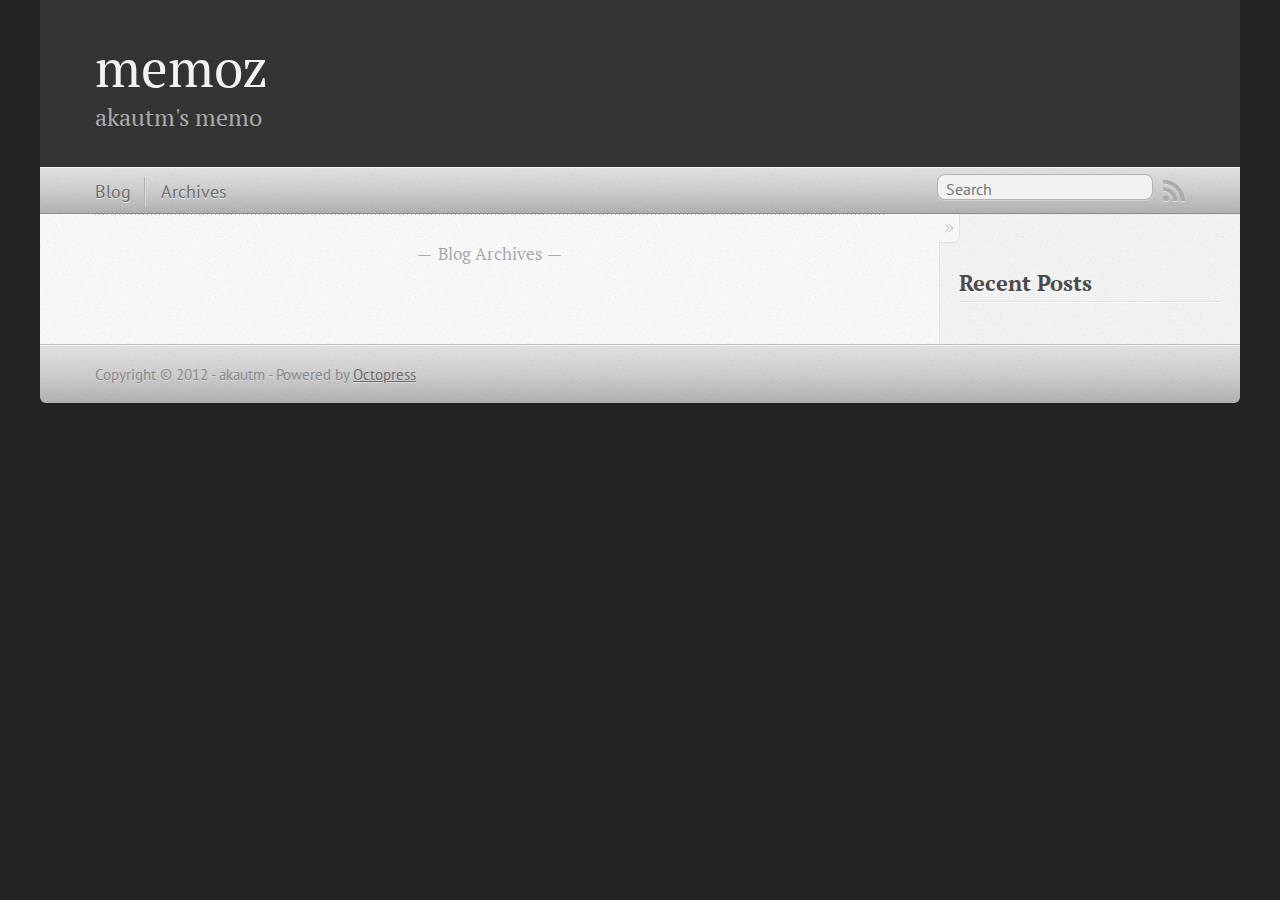
<file: index.html>
<!DOCTYPE html>
<!--[if IEMobile 7 ]><html class="no-js iem7"><![endif]-->
<!--[if lt IE 9]><html class="no-js lte-ie8"><![endif]-->
<!--[if (gt IE 8)|(gt IEMobile 7)|!(IEMobile)|!(IE)]><!--><html class="no-js" lang="en"><!--<![endif]-->
<head>
  <meta charset="utf-8">
  <title>memoz</title>
  <meta name="author" content="akautm">

  
  <meta name="description" content=" Blog Archives Recent Posts ">
  

  <!-- http://t.co/dKP3o1e -->
  <meta name="HandheldFriendly" content="True">
  <meta name="MobileOptimized" content="320">
  <meta name="viewport" content="width=device-width, initial-scale=1">

  
  <link rel="canonical" href="http://akautm.github.com">
  <link href="/favicon.png" rel="icon">
  <link href="/stylesheets/screen.css" media="screen, projection" rel="stylesheet" type="text/css">
  <script src="/javascripts/modernizr-2.0.js"></script>
  <script src="/javascripts/ender.js"></script>
  <script src="/javascripts/octopress.js" type="text/javascript"></script>
  <link href="/atom.xml" rel="alternate" title="memoz" type="application/atom+xml">
  <!--Fonts from Google"s Web font directory at http://google.com/webfonts -->
<link href="http://fonts.googleapis.com/css?family=PT+Serif:regular,italic,bold,bolditalic" rel="stylesheet" type="text/css">
<link href="http://fonts.googleapis.com/css?family=PT+Sans:regular,italic,bold,bolditalic" rel="stylesheet" type="text/css">

  

</head>

<body   >
  <header role="banner"><hgroup>
  <h1><a href="/">memoz</a></h1>
  
    <h2>akautm's memo</h2>
  
</hgroup>

</header>
  <nav role="navigation"><ul class="subscription" data-subscription="rss">
  <li><a href="/atom.xml" rel="subscribe-rss" title="subscribe via RSS">RSS</a></li>
  
</ul>
  
<form action="http://google.com/search" method="get">
  <fieldset role="search">
    <input type="hidden" name="q" value="site:akautm.github.com" />
    <input class="search" type="text" name="q" results="0" placeholder="Search"/>
  </fieldset>
</form>
  
<ul class="main-navigation">
  <li><a href="/">Blog</a></li>
  <li><a href="/blog/archives">Archives</a></li>
</ul>

</nav>
  <div id="main">
    <div id="content">
      <div class="blog-index">
  
  
  <div class="pagination">
    
    <a href="/blog/archives">Blog Archives</a>
    
  </div>
</div>
<aside class="sidebar">
  
    <section>
  <h1>Recent Posts</h1>
  <ul id="recent_posts">
    
  </ul>
</section>






  
</aside>

    </div>
  </div>
  <footer role="contentinfo"><p>
  Copyright &copy; 2012 - akautm -
  <span class="credit">Powered by <a href="http://octopress.org">Octopress</a></span>
</p>

</footer>
  







  <script type="text/javascript">
    (function(){
      var twitterWidgets = document.createElement('script');
      twitterWidgets.type = 'text/javascript';
      twitterWidgets.async = true;
      twitterWidgets.src = 'http://platform.twitter.com/widgets.js';
      document.getElementsByTagName('head')[0].appendChild(twitterWidgets);
    })();
  </script>





</body>
</html>
</file>
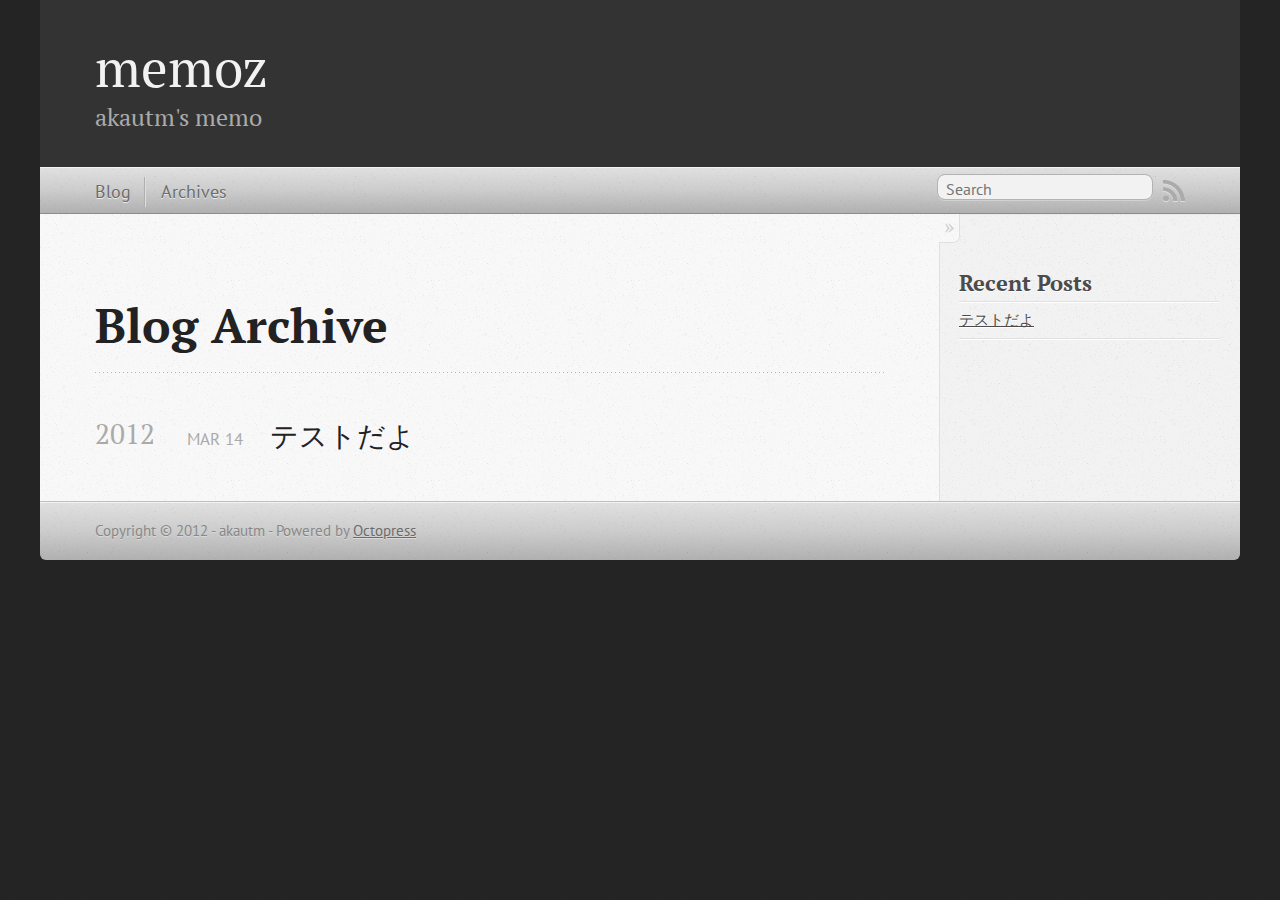
<file: blog/archives/index.html>
<!DOCTYPE html>
<!--[if IEMobile 7 ]><html class="no-js iem7"><![endif]-->
<!--[if lt IE 9]><html class="no-js lte-ie8"><![endif]-->
<!--[if (gt IE 8)|(gt IEMobile 7)|!(IEMobile)|!(IE)]><!--><html class="no-js" lang="en"><!--<![endif]-->
<head>
  <meta charset="utf-8">
  <title>Blog Archive - memoz</title>
  <meta name="author" content="akautm">

  
  <meta name="description" content=" Blog Archive 2012 テストだよ
Mar 14 2012 Recent Posts テストだよ ">
  

  <!-- http://t.co/dKP3o1e -->
  <meta name="HandheldFriendly" content="True">
  <meta name="MobileOptimized" content="320">
  <meta name="viewport" content="width=device-width, initial-scale=1">

  
  <link rel="canonical" href="http://akautm.github.com/blog/archives">
  <link href="/favicon.png" rel="icon">
  <link href="/stylesheets/screen.css" media="screen, projection" rel="stylesheet" type="text/css">
  <script src="/javascripts/modernizr-2.0.js"></script>
  <script src="/javascripts/ender.js"></script>
  <script src="/javascripts/octopress.js" type="text/javascript"></script>
  <link href="/atom.xml" rel="alternate" title="memoz" type="application/atom+xml">
  <!--Fonts from Google"s Web font directory at http://google.com/webfonts -->
<link href="http://fonts.googleapis.com/css?family=PT+Serif:regular,italic,bold,bolditalic" rel="stylesheet" type="text/css">
<link href="http://fonts.googleapis.com/css?family=PT+Sans:regular,italic,bold,bolditalic" rel="stylesheet" type="text/css">

  

</head>

<body   >
  <header role="banner"><hgroup>
  <h1><a href="/">memoz</a></h1>
  
    <h2>akautm's memo</h2>
  
</hgroup>

</header>
  <nav role="navigation"><ul class="subscription" data-subscription="rss">
  <li><a href="/atom.xml" rel="subscribe-rss" title="subscribe via RSS">RSS</a></li>
  
</ul>
  
<form action="http://google.com/search" method="get">
  <fieldset role="search">
    <input type="hidden" name="q" value="site:akautm.github.com" />
    <input class="search" type="text" name="q" results="0" placeholder="Search"/>
  </fieldset>
</form>
  
<ul class="main-navigation">
  <li><a href="/">Blog</a></li>
  <li><a href="/blog/archives">Archives</a></li>
</ul>

</nav>
  <div id="main">
    <div id="content">
      <div>
<article role="article">
  
  <header>
    <h1 class="entry-title">Blog Archive</h1>
    
  </header>
  
  <div id="blog-archives">



  
  <h2>2012</h2>

<article>
  
<h1><a href="/blog/2012/03/14/new-post/">テストだよ</a></h1>
<time datetime="2012-03-14T01:10:00+09:00" pubdate><span class='month'>Mar</span> <span class='day'>14</span> <span class='year'>2012</span></time>


</article>

</div>

  
</article>

</div>

<aside class="sidebar">
  
    <section>
  <h1>Recent Posts</h1>
  <ul id="recent_posts">
    
      <li class="post">
        <a href="/blog/2012/03/14/new-post/">テストだよ</a>
      </li>
    
  </ul>
</section>






  
</aside>


    </div>
  </div>
  <footer role="contentinfo"><p>
  Copyright &copy; 2012 - akautm -
  <span class="credit">Powered by <a href="http://octopress.org">Octopress</a></span>
</p>

</footer>
  







  <script type="text/javascript">
    (function(){
      var twitterWidgets = document.createElement('script');
      twitterWidgets.type = 'text/javascript';
      twitterWidgets.async = true;
      twitterWidgets.src = 'http://platform.twitter.com/widgets.js';
      document.getElementsByTagName('head')[0].appendChild(twitterWidgets);
    })();
  </script>





</body>
</html>
</file>
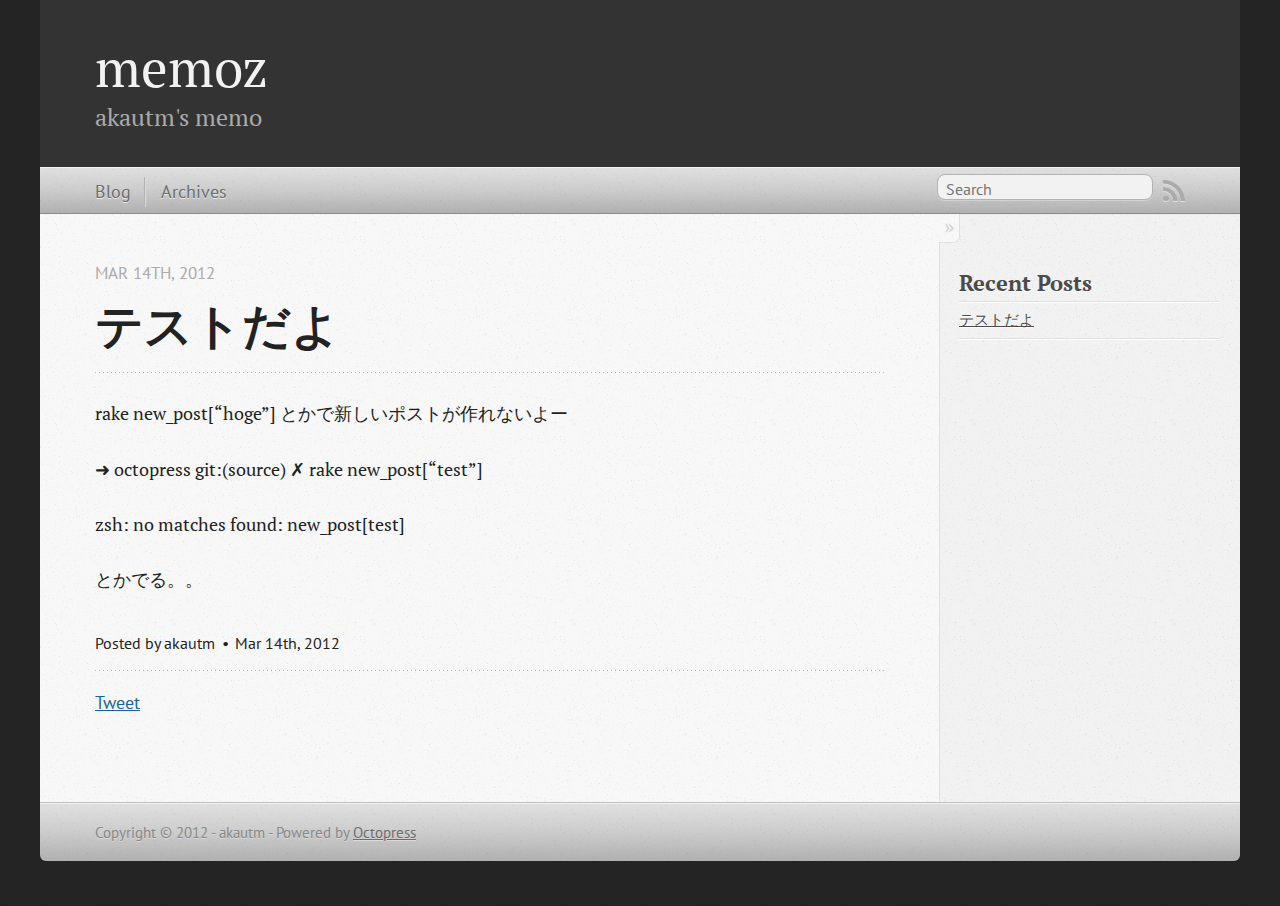
<file: blog/2012/03/14/new-post/index.html>
<!DOCTYPE html>
<!--[if IEMobile 7 ]><html class="no-js iem7"><![endif]-->
<!--[if lt IE 9]><html class="no-js lte-ie8"><![endif]-->
<!--[if (gt IE 8)|(gt IEMobile 7)|!(IEMobile)|!(IE)]><!--><html class="no-js" lang="en"><!--<![endif]-->
<head>
  <meta charset="utf-8">
  <title>テストだよ - memoz</title>
  <meta name="author" content="akautm">

  
  <meta name="description" content="rake new_post[&#8220;hoge&#8221;]
とかで新しいポストが作れないよー ➜ octopress git:(source) ✗ rake new_post[&#8220;test&#8221;] zsh: no matches found: new_post[test &hellip;">
  

  <!-- http://t.co/dKP3o1e -->
  <meta name="HandheldFriendly" content="True">
  <meta name="MobileOptimized" content="320">
  <meta name="viewport" content="width=device-width, initial-scale=1">

  
  <link rel="canonical" href="http://akautm.github.com/blog/2012/03/14/new-post">
  <link href="/favicon.png" rel="icon">
  <link href="/stylesheets/screen.css" media="screen, projection" rel="stylesheet" type="text/css">
  <script src="/javascripts/modernizr-2.0.js"></script>
  <script src="/javascripts/ender.js"></script>
  <script src="/javascripts/octopress.js" type="text/javascript"></script>
  <link href="/atom.xml" rel="alternate" title="memoz" type="application/atom+xml">
  <!--Fonts from Google"s Web font directory at http://google.com/webfonts -->
<link href="http://fonts.googleapis.com/css?family=PT+Serif:regular,italic,bold,bolditalic" rel="stylesheet" type="text/css">
<link href="http://fonts.googleapis.com/css?family=PT+Sans:regular,italic,bold,bolditalic" rel="stylesheet" type="text/css">

  

</head>

<body   >
  <header role="banner"><hgroup>
  <h1><a href="/">memoz</a></h1>
  
    <h2>akautm's memo</h2>
  
</hgroup>

</header>
  <nav role="navigation"><ul class="subscription" data-subscription="rss">
  <li><a href="/atom.xml" rel="subscribe-rss" title="subscribe via RSS">RSS</a></li>
  
</ul>
  
<form action="http://google.com/search" method="get">
  <fieldset role="search">
    <input type="hidden" name="q" value="site:akautm.github.com" />
    <input class="search" type="text" name="q" results="0" placeholder="Search"/>
  </fieldset>
</form>
  
<ul class="main-navigation">
  <li><a href="/">Blog</a></li>
  <li><a href="/blog/archives">Archives</a></li>
</ul>

</nav>
  <div id="main">
    <div id="content">
      <div>
<article class="hentry" role="article">
  
  <header>
    
      <h1 class="entry-title">テストだよ</h1>
    
    
      <p class="meta">
        








  


<time datetime="2012-03-14T01:10:00+09:00" pubdate data-updated="true">Mar 14<span>th</span>, 2012</time>
        
      </p>
    
  </header>


<div class="entry-content"><p>rake new_post[&#8220;hoge&#8221;]
とかで新しいポストが作れないよー</p>

<p>➜  octopress git:(source) ✗ rake new_post[&#8220;test&#8221;]</p>

<p>zsh: no matches found: new_post[test]</p>

<p>とかでる。。</p>
</div>


  <footer>
    <p class="meta">
      
  

<span class="byline author vcard">Posted by <span class="fn">akautm</span></span>

      








  


<time datetime="2012-03-14T01:10:00+09:00" pubdate data-updated="true">Mar 14<span>th</span>, 2012</time>
      


    </p>
    
      <div class="sharing">
  
  <a href="http://twitter.com/share" class="twitter-share-button" data-url="http://akautm.github.com/blog/2012/03/14/new-post/" data-via="" data-counturl="http://akautm.github.com/blog/2012/03/14/new-post/" >Tweet</a>
  
  
  
</div>

    
    <p class="meta">
      
      
    </p>
  </footer>
</article>

</div>

<aside class="sidebar">
  
    <section>
  <h1>Recent Posts</h1>
  <ul id="recent_posts">
    
      <li class="post">
        <a href="/blog/2012/03/14/new-post/">テストだよ</a>
      </li>
    
  </ul>
</section>






  
</aside>


    </div>
  </div>
  <footer role="contentinfo"><p>
  Copyright &copy; 2012 - akautm -
  <span class="credit">Powered by <a href="http://octopress.org">Octopress</a></span>
</p>

</footer>
  







  <script type="text/javascript">
    (function(){
      var twitterWidgets = document.createElement('script');
      twitterWidgets.type = 'text/javascript';
      twitterWidgets.async = true;
      twitterWidgets.src = 'http://platform.twitter.com/widgets.js';
      document.getElementsByTagName('head')[0].appendChild(twitterWidgets);
    })();
  </script>





</body>
</html>
</file>
<file: stylesheets/screen.css>
html,body,div,span,applet,object,iframe,h1,h2,h3,h4,h5,h6,p,blockquote,pre,a,abbr,acronym,address,big,cite,code,del,dfn,em,img,ins,kbd,q,s,samp,small,strike,strong,sub,sup,tt,var,b,u,i,center,dl,dt,dd,ol,ul,li,fieldset,form,label,legend,table,caption,tbody,tfoot,thead,tr,th,td,article,aside,canvas,details,embed,figure,figcaption,footer,header,hgroup,menu,nav,output,ruby,section,summary,time,mark,audio,video{margin:0;padding:0;border:0;font-size:100%;font:inherit;vertical-align:baseline}body{line-height:1}ol,ul{list-style:none}table{border-collapse:collapse;border-spacing:0}caption,th,td{text-align:left;font-weight:normal;vertical-align:middle}q,blockquote{quotes:none}q:before,q:after,blockquote:before,blockquote:after{content:"";content:none}a img{border:none}article,aside,details,figcaption,figure,footer,header,hgroup,menu,nav,section,summary{display:block}article,aside,details,figcaption,figure,footer,header,hgroup,menu,nav,section,summary{display:block}a{color:#1863a1}a:visited{color:#751590}a:focus{color:#0181eb}a:hover{color:#0181eb}a:active{color:#01579f}aside.sidebar a{color:#1863a1}aside.sidebar a:focus{color:#0181eb}aside.sidebar a:hover{color:#0181eb}aside.sidebar a:active{color:#01579f}a{-webkit-transition:color 0.3s;-moz-transition:color 0.3s;-ms-transition:color 0.3s;-o-transition:color 0.3s;transition:color 0.3s}html{background:#252525 url('/images/line-tile.png?1331571069') top left}body>div{background:#f2f2f2 url('/images/noise.png?1331571069') top left;border-bottom:1px solid #bfbfbf}body>div>div{background:#f8f8f8 url('/images/noise.png?1331571069') top left;border-right:1px solid #e0e0e0}.heading,body>header h1,h1,h2,h3,h4,h5,h6{font-family:"PT Serif","Georgia","Helvetica Neue",Arial,sans-serif}.sans,body>header h2,body>nav form .search,body>nav a,article header p.meta,article>footer,#content .blog-index footer,html .gist .gist-file .gist-meta,#blog-archives a.category,#blog-archives time,aside.sidebar section,body>footer{font-family:"PT Sans","Helvetica Neue",Arial,sans-serif}.serif,body,#content .blog-index a[rel=full-article]{font-family:"PT Serif",Georgia,Times,"Times New Roman",serif}.mono,pre,code,tt,p code,li code{font-family:Menlo,Monaco,"Andale Mono","lucida console","Courier New",monospace}body>header h1{font-size:2.2em;font-family:"PT Serif","Georgia","Helvetica Neue",Arial,sans-serif;font-weight:normal;line-height:1.2em;margin-bottom:0.6667em}body>header h2{font-family:"PT Serif","Georgia","Helvetica Neue",Arial,sans-serif}body{line-height:1.5em;color:#222}h1{font-size:2.2em;line-height:1.2em}@media only screen and (min-width: 992px){body{font-size:1.15em}h1{font-size:2.6em;line-height:1.2em}}h1,h2,h3,h4,h5,h6{text-rendering:optimizelegibility;margin-bottom:1em;font-weight:bold}h2,section h1{font-size:1.5em}h3,section h2,section section h1{font-size:1.3em}h4,section h3,section section h2,section section section h1{font-size:1em}h5,section h4,section section h3{font-size:.9em}h6,section h5,section section h4,section section section h3{font-size:.8em}p,blockquote,ul,ol{margin-bottom:1.5em}ul{list-style-type:disc}ul ul{list-style-type:circle;margin-bottom:0px}ul ul ul{list-style-type:square;margin-bottom:0px}ol{list-style-type:decimal}ol ol{list-style-type:lower-alpha;margin-bottom:0px}ol ol ol{list-style-type:lower-roman;margin-bottom:0px}ul,ul ul,ul ol,ol,ol ul,ol ol{margin-left:1.3em}strong{font-weight:bold}em{font-style:italic}sup,sub{font-size:0.8em;position:relative;display:inline-block}sup{top:-0.5em}sub{bottom:-0.5em}q{font-style:italic}q:before{content:"\201C"}q:after{content:"\201D"}em,dfn{font-style:italic}strong,dfn{font-weight:bold}del,s{text-decoration:line-through}abbr,acronym{border-bottom:1px dotted;cursor:help}sub,sup{line-height:0}hr{margin-bottom:0.2em}small{font-size:.8em}big{font-size:1.2em}blockquote{font-style:italic;position:relative;font-size:1.2em;line-height:1.5em;padding-left:1em;border-left:4px solid rgba(170,170,170,0.5)}blockquote cite{font-style:italic}blockquote cite a{color:#aaa !important;word-wrap:break-word}blockquote cite:before{content:'\2014';padding-right:.3em;padding-left:.3em;color:#aaa}@media only screen and (min-width: 992px){blockquote{padding-left:1.5em;border-left-width:4px}}.pullquote-right:before,.pullquote-left:before{padding:0;border:none;content:attr(data-pullquote);float:right;width:45%;margin:.5em 0 1em 1.5em;position:relative;top:7px;font-size:1.4em;line-height:1.45em}.pullquote-left:before{float:left;margin:.5em 1.5em 1em 0}.force-wrap,article a,aside.sidebar a{white-space:-moz-pre-wrap;white-space:-pre-wrap;white-space:-o-pre-wrap;white-space:pre-wrap;word-wrap:break-word}.group,body>header,body>nav,body>footer,body #content>article,body #content>div>article,body #content>div>section,body div.pagination,aside.sidebar,#main,#content,.collapse-sidebar aside.sidebar{*zoom:1}.group:after,body>header:after,body>nav:after,body>footer:after,body #content>article:after,body #content>div>article:after,body #content>div>section:after,body div.pagination:after,aside.sidebar:after,#main:after,#content:after,.collapse-sidebar aside.sidebar:after{content:"";display:table;clear:both}body{-webkit-text-size-adjust:none;max-width:1200px;position:relative;margin:0 auto}body>header,body>nav,body>footer,body #content>article,body #content>div>article,body #content>div>section{padding-left:18px;padding-right:18px}@media only screen and (min-width: 480px){body>header,body>nav,body>footer,body #content>article,body #content>div>article,body #content>div>section{padding-left:25px;padding-right:25px}}@media only screen and (min-width: 768px){body>header,body>nav,body>footer,body #content>article,body #content>div>article,body #content>div>section{padding-left:35px;padding-right:35px}}@media only screen and (min-width: 992px){body>header,body>nav,body>footer,body #content>article,body #content>div>article,body #content>div>section{padding-left:55px;padding-right:55px}}body div.pagination{margin-left:18px;margin-right:18px}@media only screen and (min-width: 480px){body div.pagination{margin-left:25px;margin-right:25px}}@media only screen and (min-width: 768px){body div.pagination{margin-left:35px;margin-right:35px}}@media only screen and (min-width: 992px){body div.pagination{margin-left:55px;margin-right:55px}}body>header{font-size:1em;padding-top:1.5em;padding-bottom:1.5em}#content{overflow:hidden}#content>div,#content>article{width:100%}aside.sidebar{float:none;padding:0 18px 1px;background-color:#f7f7f7;border-top:1px solid #e0e0e0}.flex-content,article img,article video,article .flash-video,aside.sidebar img{max-width:100%;height:auto}.basic-alignment.left,article img.left,article video.left,article .left.flash-video,aside.sidebar img.left{float:left;margin-right:1.5em}.basic-alignment.right,article img.right,article video.right,article .right.flash-video,aside.sidebar img.right{float:right;margin-left:1.5em}.basic-alignment.center,article img.center,article video.center,article .center.flash-video,aside.sidebar img.center{display:block;margin:0 auto 1.5em}.basic-alignment.left,article img.left,article video.left,article .left.flash-video,aside.sidebar img.left,.basic-alignment.right,article img.right,article video.right,article .right.flash-video,aside.sidebar img.right{margin-bottom:.8em}.toggle-sidebar,.no-sidebar .toggle-sidebar{display:none}@media only screen and (min-width: 750px){body.sidebar-footer aside.sidebar{float:none;width:auto;clear:left;margin:0;padding:0 35px 1px;background-color:#f7f7f7;border-top:1px solid #eaeaea}body.sidebar-footer aside.sidebar section.odd,body.sidebar-footer aside.sidebar section.even{float:left;width:48%}body.sidebar-footer aside.sidebar section.odd{margin-left:0}body.sidebar-footer aside.sidebar section.even{margin-left:4%}body.sidebar-footer aside.sidebar.thirds section{width:30%;margin-left:5%}body.sidebar-footer aside.sidebar.thirds section.first{margin-left:0;clear:both}}body.sidebar-footer #content{margin-right:0px}body.sidebar-footer .toggle-sidebar{display:none}@media only screen and (min-width: 550px){body>header{font-size:1em}}@media only screen and (min-width: 750px){aside.sidebar{float:none;width:auto;clear:left;margin:0;padding:0 35px 1px;background-color:#f7f7f7;border-top:1px solid #eaeaea}aside.sidebar section.odd,aside.sidebar section.even{float:left;width:48%}aside.sidebar section.odd{margin-left:0}aside.sidebar section.even{margin-left:4%}aside.sidebar.thirds section{width:30%;margin-left:5%}aside.sidebar.thirds section.first{margin-left:0;clear:both}}@media only screen and (min-width: 768px){body{-webkit-text-size-adjust:auto}body>header{font-size:1.2em}#main{padding:0;margin:0 auto}#content{overflow:visible;margin-right:240px;position:relative}.no-sidebar #content{margin-right:0;border-right:0}.collapse-sidebar #content{margin-right:20px}#content>div,#content>article{padding-top:17.5px;padding-bottom:17.5px;float:left}aside.sidebar{width:210px;padding:0 15px 15px;background:none;clear:none;float:left;margin:0 -100% 0 0}aside.sidebar section{width:auto;margin-left:0}aside.sidebar section.odd,aside.sidebar section.even{float:none;width:auto;margin-left:0}.collapse-sidebar aside.sidebar{float:none;width:auto;clear:left;margin:0;padding:0 35px 1px;background-color:#f7f7f7;border-top:1px solid #eaeaea}.collapse-sidebar aside.sidebar section.odd,.collapse-sidebar aside.sidebar section.even{float:left;width:48%}.collapse-sidebar aside.sidebar section.odd{margin-left:0}.collapse-sidebar aside.sidebar section.even{margin-left:4%}.collapse-sidebar aside.sidebar.thirds section{width:30%;margin-left:5%}.collapse-sidebar aside.sidebar.thirds section.first{margin-left:0;clear:both}}@media only screen and (min-width: 992px){body>header{font-size:1.3em}#content{margin-right:300px}#content>div,#content>article{padding-top:27.5px;padding-bottom:27.5px}aside.sidebar{width:260px;padding:1.2em 20px 20px}.collapse-sidebar aside.sidebar{padding-left:55px;padding-right:55px}}@media only screen and (min-width: 768px){ul,ol{margin-left:0}}body>header{background:#333}body>header h1{display:inline-block;margin:0}body>header h1 a,body>header h1 a:visited,body>header h1 a:hover{color:#f2f2f2;text-decoration:none}body>header h2{margin:.2em 0 0;font-size:1em;color:#aaa;font-weight:normal}body>nav{position:relative;background-color:#ccc;background:url('/images/noise.png?1331571069'),-webkit-gradient(linear, 50% 0%, 50% 100%, color-stop(0%, #e0e0e0), color-stop(50%, #cccccc), color-stop(100%, #b0b0b0));background:url('/images/noise.png?1331571069'),-webkit-linear-gradient(#e0e0e0,#cccccc,#b0b0b0);background:url('/images/noise.png?1331571069'),-moz-linear-gradient(#e0e0e0,#cccccc,#b0b0b0);background:url('/images/noise.png?1331571069'),-o-linear-gradient(#e0e0e0,#cccccc,#b0b0b0);background:url('/images/noise.png?1331571069'),-ms-linear-gradient(#e0e0e0,#cccccc,#b0b0b0);background:url('/images/noise.png?1331571069'),linear-gradient(#e0e0e0,#cccccc,#b0b0b0);border-top:1px solid #f2f2f2;border-bottom:1px solid #8c8c8c;padding-top:.35em;padding-bottom:.35em}body>nav form{-webkit-background-clip:padding;-moz-background-clip:padding;background-clip:padding-box;margin:0;padding:0}body>nav form .search{padding:.3em .5em 0;font-size:.85em;line-height:1.1em;width:95%;-webkit-border-radius:0.5em;-moz-border-radius:0.5em;-ms-border-radius:0.5em;-o-border-radius:0.5em;border-radius:0.5em;-webkit-background-clip:padding;-moz-background-clip:padding;background-clip:padding-box;-webkit-box-shadow:#d1d1d1 0 1px;-moz-box-shadow:#d1d1d1 0 1px;box-shadow:#d1d1d1 0 1px;background-color:#f2f2f2;border:1px solid #b3b3b3;color:#888}body>nav form .search:focus{color:#444;border-color:#80b1df;-webkit-box-shadow:#80b1df 0 0 4px,#80b1df 0 0 3px inset;-moz-box-shadow:#80b1df 0 0 4px,#80b1df 0 0 3px inset;box-shadow:#80b1df 0 0 4px,#80b1df 0 0 3px inset;background-color:#fff;outline:none}body>nav fieldset[role=search]{float:right;width:48%}body>nav fieldset.mobile-nav{float:left;width:48%}body>nav fieldset.mobile-nav select{width:100%;font-size:.8em;border:1px solid #888}body>nav ul{display:none}@media only screen and (min-width: 550px){body>nav{font-size:.9em}body>nav ul{margin:0;padding:0;border:0;overflow:hidden;*zoom:1;float:left;display:block;padding-top:.15em}body>nav ul li{list-style-image:none;list-style-type:none;margin-left:0;white-space:nowrap;display:inline;float:left;padding-left:0;padding-right:0}body>nav ul li:first-child,body>nav ul li.first{padding-left:0}body>nav ul li:last-child{padding-right:0}body>nav ul li.last{padding-right:0}body>nav ul.subscription{margin-left:.8em;float:right}body>nav ul.subscription li:last-child a{padding-right:0}body>nav ul li{margin:0}body>nav a{color:#6b6b6b;text-shadow:#ebebeb 0 1px;float:left;text-decoration:none;font-size:1.1em;padding:.1em 0;line-height:1.5em}body>nav a:visited{color:#6b6b6b}body>nav a:hover{color:#2b2b2b}body>nav li+li{border-left:1px solid #b0b0b0;margin-left:.8em}body>nav li+li a{padding-left:.8em;border-left:1px solid #dedede}body>nav form{float:right;text-align:left;padding-left:.8em;width:175px}body>nav form .search{width:93%;font-size:.95em;line-height:1.2em}body>nav ul[data-subscription$=email]+form{width:97px}body>nav ul[data-subscription$=email]+form .search{width:91%}body>nav fieldset.mobile-nav{display:none}body>nav fieldset[role=search]{width:99%}}@media only screen and (min-width: 992px){body>nav form{width:215px}body>nav ul[data-subscription$=email]+form{width:147px}}.no-placeholder body>nav .search{background:#f2f2f2 url('/images/search.png?1331571069') 0.3em 0.25em no-repeat;text-indent:1.3em}@media only screen and (min-width: 550px){.maskImage body>nav ul[data-subscription$=email]+form{width:123px}}@media only screen and (min-width: 992px){.maskImage body>nav ul[data-subscription$=email]+form{width:173px}}.maskImage ul.subscription{position:relative;top:.2em}.maskImage ul.subscription li,.maskImage ul.subscription a{border:0;padding:0}.maskImage a[rel=subscribe-rss]{position:relative;top:0px;text-indent:-999999em;background-color:#dedede;border:0;padding:0}.maskImage a[rel=subscribe-rss],.maskImage a[rel=subscribe-rss]:after{-webkit-mask-image:url('/images/rss.png?1331571069');-moz-mask-image:url('/images/rss.png?1331571069');-ms-mask-image:url('/images/rss.png?1331571069');-o-mask-image:url('/images/rss.png?1331571069');mask-image:url('/images/rss.png?1331571069');-webkit-mask-repeat:no-repeat;-moz-mask-repeat:no-repeat;-ms-mask-repeat:no-repeat;-o-mask-repeat:no-repeat;mask-repeat:no-repeat;width:22px;height:22px}.maskImage a[rel=subscribe-rss]:after{content:"";position:absolute;top:-1px;left:0;background-color:#ababab}.maskImage a[rel=subscribe-rss]:hover:after{background-color:#9e9e9e}.maskImage a[rel=subscribe-email]{position:relative;top:0px;text-indent:-999999em;background-color:#dedede;border:0;padding:0}.maskImage a[rel=subscribe-email],.maskImage a[rel=subscribe-email]:after{-webkit-mask-image:url('/images/email.png?1331571069');-moz-mask-image:url('/images/email.png?1331571069');-ms-mask-image:url('/images/email.png?1331571069');-o-mask-image:url('/images/email.png?1331571069');mask-image:url('/images/email.png?1331571069');-webkit-mask-repeat:no-repeat;-moz-mask-repeat:no-repeat;-ms-mask-repeat:no-repeat;-o-mask-repeat:no-repeat;mask-repeat:no-repeat;width:28px;height:22px}.maskImage a[rel=subscribe-email]:after{content:"";position:absolute;top:-1px;left:0;background-color:#ababab}.maskImage a[rel=subscribe-email]:hover:after{background-color:#9e9e9e}article{padding-top:1em}article header{position:relative;padding-top:2em;padding-bottom:1em;margin-bottom:1em;background:url('[data-uri]') bottom left repeat-x}article header h1{margin:0}article header h1 a{text-decoration:none}article header h1 a:hover{text-decoration:underline}article header p{font-size:.9em;color:#aaa;margin:0}article header p.meta{text-transform:uppercase;position:absolute;top:0}@media only screen and (min-width: 768px){article header{margin-bottom:1.5em;padding-bottom:1em;background:url('[data-uri]') bottom left repeat-x}}article h2{padding-top:0.8em;background:url('[data-uri]') top left repeat-x}.entry-content article h2:first-child,article header+h2{padding-top:0}article h2:first-child,article header+h2{background:none}article .feature{padding-top:.5em;margin-bottom:1em;padding-bottom:1em;background:url('[data-uri]') bottom left repeat-x;font-size:2.0em;font-style:italic;line-height:1.3em}article img,article video,article .flash-video{-webkit-border-radius:0.3em;-moz-border-radius:0.3em;-ms-border-radius:0.3em;-o-border-radius:0.3em;border-radius:0.3em;-webkit-box-shadow:rgba(0,0,0,0.15) 0 1px 4px;-moz-box-shadow:rgba(0,0,0,0.15) 0 1px 4px;box-shadow:rgba(0,0,0,0.15) 0 1px 4px;-webkit-box-sizing:border-box;-moz-box-sizing:border-box;box-sizing:border-box;border:#fff 0.5em solid}article video,article .flash-video{margin:0 auto 1.5em}article video{display:block;width:100%}article .flash-video>div{position:relative;display:block;padding-bottom:56.25%;padding-top:1px;height:0;overflow:hidden}article .flash-video>div iframe,article .flash-video>div object,article .flash-video>div embed{position:absolute;top:0;left:0;width:100%;height:100%}article>footer{padding-bottom:2.5em;margin-top:2em}article>footer p.meta{margin-bottom:.8em;font-size:.85em;clear:both;overflow:hidden}.blog-index article+article{background:url('[data-uri]') top left repeat-x}#content .blog-index{padding-top:0;padding-bottom:0}#content .blog-index article{padding-top:2em}#content .blog-index article header{background:none;padding-bottom:0}#content .blog-index article h1{font-size:2.2em}#content .blog-index article h1 a{color:inherit}#content .blog-index article h1 a:hover{color:#0181eb}#content .blog-index a[rel=full-article]{background:#ebebeb;display:inline-block;padding:.4em .8em;margin-right:.5em;text-decoration:none;color:#666;-webkit-transition:background-color 0.5s;-moz-transition:background-color 0.5s;-ms-transition:background-color 0.5s;-o-transition:background-color 0.5s;transition:background-color 0.5s}#content .blog-index a[rel=full-article]:hover{background:#0181eb;text-shadow:none;color:#f8f8f8}#content .blog-index footer{margin-top:1em}.separator,article>footer .byline+time:before,article>footer time+time:before,article>footer .comments:before,article>footer .byline ~ .categories:before{content:"\2022 ";padding:0 .4em 0 .2em;display:inline-block}#content div.pagination{text-align:center;font-size:.95em;position:relative;background:url('[data-uri]') top left repeat-x;padding-top:1.5em;padding-bottom:1.5em}#content div.pagination a{text-decoration:none;color:#aaa}#content div.pagination a.prev{position:absolute;left:0}#content div.pagination a.next{position:absolute;right:0}#content div.pagination a:hover{color:#0181eb}#content div.pagination a[href*=archive]:before,#content div.pagination a[href*=archive]:after{content:'\2014';padding:0 .3em}p.meta+.sharing{padding-top:1em;padding-left:0;background:url('[data-uri]') top left repeat-x}#fb-root{display:none}.highlight,html .gist .gist-file .gist-syntax .gist-highlight{border:1px solid #05232b !important}.highlight table td.code,html .gist .gist-file .gist-syntax .gist-highlight table td.code{width:100%}.highlight .line-numbers,html .gist .gist-file .gist-syntax .gist-highlight .line-numbers{text-align:right;font-size:13px;line-height:1.45em;background:#073642 url('/images/noise.png?1331571069') top left !important;border-right:1px solid #00232c !important;-webkit-box-shadow:#083e4b -1px 0 inset;-moz-box-shadow:#083e4b -1px 0 inset;box-shadow:#083e4b -1px 0 inset;text-shadow:#021014 0 -1px;padding:.8em !important;-webkit-border-radius:0;-moz-border-radius:0;-ms-border-radius:0;-o-border-radius:0;border-radius:0}.highlight .line-numbers span,html .gist .gist-file .gist-syntax .gist-highlight .line-numbers span{color:#586e75 !important}figure.code,.gist-file,pre{-webkit-box-shadow:rgba(0,0,0,0.06) 0 0 10px;-moz-box-shadow:rgba(0,0,0,0.06) 0 0 10px;box-shadow:rgba(0,0,0,0.06) 0 0 10px}figure.code .highlight pre,.gist-file .highlight pre,pre .highlight pre{-webkit-box-shadow:none;-moz-box-shadow:none;box-shadow:none}html .gist .gist-file{margin-bottom:1.8em;position:relative;border:none;padding-top:26px !important}html .gist .gist-file .gist-syntax{border-bottom:0 !important;background:none !important}html .gist .gist-file .gist-syntax .gist-highlight{background:#002b36 !important}html .gist .gist-file .gist-meta{padding:.6em 0.8em;border:1px solid #083e4b !important;color:#586e75;font-size:.7em !important;background:#073642 url('/images/noise.png?1331571069') top left;line-height:1.5em}html .gist .gist-file .gist-meta a{color:#75878b !important;text-decoration:none}html .gist .gist-file .gist-meta a:hover{text-decoration:underline}html .gist .gist-file .gist-meta a:hover{color:#93a1a1 !important}html .gist .gist-file .gist-meta a[href*='#file']{position:absolute;top:0;left:0;right:-10px;color:#474747 !important}html .gist .gist-file .gist-meta a[href*='#file']:hover{color:#1863a1 !important}html .gist .gist-file .gist-meta a[href*=raw]{top:.4em}pre{background:#002b36 url('/images/noise.png?1331571069') top left;-webkit-border-radius:0.4em;-moz-border-radius:0.4em;-ms-border-radius:0.4em;-o-border-radius:0.4em;border-radius:0.4em;border:1px solid #05232b;line-height:1.45em;font-size:13px;margin-bottom:2.1em;padding:.8em 1em;color:#93a1a1;overflow:auto}h3.filename+pre{-moz-border-radius-topleft:0px;-webkit-border-top-left-radius:0px;-ms-border-top-left-radius:0px;-o-border-top-left-radius:0px;border-top-left-radius:0px;-moz-border-radius-topright:0px;-webkit-border-top-right-radius:0px;-ms-border-top-right-radius:0px;-o-border-top-right-radius:0px;border-top-right-radius:0px}p code,li code{display:inline-block;white-space:no-wrap;background:#fff;font-size:.8em;line-height:1.5em;color:#555;border:1px solid #ddd;-webkit-border-radius:0.4em;-moz-border-radius:0.4em;-ms-border-radius:0.4em;-o-border-radius:0.4em;border-radius:0.4em;padding:0 .3em;margin:-1px 0}p pre code,li pre code{font-size:1em !important;background:none;border:none}.pre-code,html .gist .gist-file .gist-syntax .gist-highlight pre,.highlight code{font-family:Menlo,Monaco,"Andale Mono","lucida console","Courier New",monospace !important;overflow:scroll;overflow-y:hidden;display:block;padding:.8em !important;overflow-x:auto;line-height:1.45em;background:#002b36 url('/images/noise.png?1331571069') top left !important;color:#93a1a1 !important}.pre-code *::-moz-selection,html .gist .gist-file .gist-syntax .gist-highlight pre *::-moz-selection,.highlight code *::-moz-selection{background:#386774;color:inherit;text-shadow:#002b36 0 1px}.pre-code *::-webkit-selection,html .gist .gist-file .gist-syntax .gist-highlight pre *::-webkit-selection,.highlight code *::-webkit-selection{background:#386774;color:inherit;text-shadow:#002b36 0 1px}.pre-code *::selection,html .gist .gist-file .gist-syntax .gist-highlight pre *::selection,.highlight code *::selection{background:#386774;color:inherit;text-shadow:#002b36 0 1px}.pre-code span,html .gist .gist-file .gist-syntax .gist-highlight pre span,.highlight code span{color:#93a1a1 !important}.pre-code span,html .gist .gist-file .gist-syntax .gist-highlight pre span,.highlight code span{font-style:normal !important;font-weight:normal !important}.pre-code .c,html .gist .gist-file .gist-syntax .gist-highlight pre .c,.highlight code .c{color:#586e75 !important;font-style:italic !important}.pre-code .cm,html .gist .gist-file .gist-syntax .gist-highlight pre .cm,.highlight code .cm{color:#586e75 !important;font-style:italic !important}.pre-code .cp,html .gist .gist-file .gist-syntax .gist-highlight pre .cp,.highlight code .cp{color:#586e75 !important;font-style:italic !important}.pre-code .c1,html .gist .gist-file .gist-syntax .gist-highlight pre .c1,.highlight code .c1{color:#586e75 !important;font-style:italic !important}.pre-code .cs,html .gist .gist-file .gist-syntax .gist-highlight pre .cs,.highlight code .cs{color:#586e75 !important;font-weight:bold !important;font-style:italic !important}.pre-code .err,html .gist .gist-file .gist-syntax .gist-highlight pre .err,.highlight code .err{color:#dc322f !important;background:none !important}.pre-code .k,html .gist .gist-file .gist-syntax .gist-highlight pre .k,.highlight code .k{color:#cb4b16 !important}.pre-code .o,html .gist .gist-file .gist-syntax .gist-highlight pre .o,.highlight code .o{color:#93a1a1 !important;font-weight:bold !important}.pre-code .p,html .gist .gist-file .gist-syntax .gist-highlight pre .p,.highlight code .p{color:#93a1a1 !important}.pre-code .ow,html .gist .gist-file .gist-syntax .gist-highlight pre .ow,.highlight code .ow{color:#2aa198 !important;font-weight:bold !important}.pre-code .gd,html .gist .gist-file .gist-syntax .gist-highlight pre .gd,.highlight code .gd{color:#93a1a1 !important;background-color:#372c34 !important;display:inline-block}.pre-code .gd .x,html .gist .gist-file .gist-syntax .gist-highlight pre .gd .x,.highlight code .gd .x{color:#93a1a1 !important;background-color:#4d2d33 !important;display:inline-block}.pre-code .ge,html .gist .gist-file .gist-syntax .gist-highlight pre .ge,.highlight code .ge{color:#93a1a1 !important;font-style:italic !important}.pre-code .gh,html .gist .gist-file .gist-syntax .gist-highlight pre .gh,.highlight code .gh{color:#586e75 !important}.pre-code .gi,html .gist .gist-file .gist-syntax .gist-highlight pre .gi,.highlight code .gi{color:#93a1a1 !important;background-color:#1a412b !important;display:inline-block}.pre-code .gi .x,html .gist .gist-file .gist-syntax .gist-highlight pre .gi .x,.highlight code .gi .x{color:#93a1a1 !important;background-color:#355720 !important;display:inline-block}.pre-code .gs,html .gist .gist-file .gist-syntax .gist-highlight pre .gs,.highlight code .gs{color:#93a1a1 !important;font-weight:bold !important}.pre-code .gu,html .gist .gist-file .gist-syntax .gist-highlight pre .gu,.highlight code .gu{color:#6c71c4 !important}.pre-code .kc,html .gist .gist-file .gist-syntax .gist-highlight pre .kc,.highlight code .kc{color:#859900 !important;font-weight:bold !important}.pre-code .kd,html .gist .gist-file .gist-syntax .gist-highlight pre .kd,.highlight code .kd{color:#268bd2 !important}.pre-code .kp,html .gist .gist-file .gist-syntax .gist-highlight pre .kp,.highlight code .kp{color:#cb4b16 !important;font-weight:bold !important}.pre-code .kr,html .gist .gist-file .gist-syntax .gist-highlight pre .kr,.highlight code .kr{color:#d33682 !important;font-weight:bold !important}.pre-code .kt,html .gist .gist-file .gist-syntax .gist-highlight pre .kt,.highlight code .kt{color:#2aa198 !important}.pre-code .n,html .gist .gist-file .gist-syntax .gist-highlight pre .n,.highlight code .n{color:#268bd2 !important}.pre-code .na,html .gist .gist-file .gist-syntax .gist-highlight pre .na,.highlight code .na{color:#268bd2 !important}.pre-code .nb,html .gist .gist-file .gist-syntax .gist-highlight pre .nb,.highlight code .nb{color:#859900 !important}.pre-code .nc,html .gist .gist-file .gist-syntax .gist-highlight pre .nc,.highlight code .nc{color:#d33682 !important}.pre-code .no,html .gist .gist-file .gist-syntax .gist-highlight pre .no,.highlight code .no{color:#b58900 !important}.pre-code .nl,html .gist .gist-file .gist-syntax .gist-highlight pre .nl,.highlight code .nl{color:#859900 !important}.pre-code .ne,html .gist .gist-file .gist-syntax .gist-highlight pre .ne,.highlight code .ne{color:#268bd2 !important;font-weight:bold !important}.pre-code .nf,html .gist .gist-file .gist-syntax .gist-highlight pre .nf,.highlight code .nf{color:#268bd2 !important;font-weight:bold !important}.pre-code .nn,html .gist .gist-file .gist-syntax .gist-highlight pre .nn,.highlight code .nn{color:#b58900 !important}.pre-code .nt,html .gist .gist-file .gist-syntax .gist-highlight pre .nt,.highlight code .nt{color:#268bd2 !important;font-weight:bold !important}.pre-code .nx,html .gist .gist-file .gist-syntax .gist-highlight pre .nx,.highlight code .nx{color:#b58900 !important}.pre-code .vg,html .gist .gist-file .gist-syntax .gist-highlight pre .vg,.highlight code .vg{color:#268bd2 !important}.pre-code .vi,html .gist .gist-file .gist-syntax .gist-highlight pre .vi,.highlight code .vi{color:#268bd2 !important}.pre-code .nv,html .gist .gist-file .gist-syntax .gist-highlight pre .nv,.highlight code .nv{color:#268bd2 !important}.pre-code .mf,html .gist .gist-file .gist-syntax .gist-highlight pre .mf,.highlight code .mf{color:#2aa198 !important}.pre-code .m,html .gist .gist-file .gist-syntax .gist-highlight pre .m,.highlight code .m{color:#2aa198 !important}.pre-code .mh,html .gist .gist-file .gist-syntax .gist-highlight pre .mh,.highlight code .mh{color:#2aa198 !important}.pre-code .mi,html .gist .gist-file .gist-syntax .gist-highlight pre .mi,.highlight code .mi{color:#2aa198 !important}.pre-code .s,html .gist .gist-file .gist-syntax .gist-highlight pre .s,.highlight code .s{color:#2aa198 !important}.pre-code .sd,html .gist .gist-file .gist-syntax .gist-highlight pre .sd,.highlight code .sd{color:#2aa198 !important}.pre-code .s2,html .gist .gist-file .gist-syntax .gist-highlight pre .s2,.highlight code .s2{color:#2aa198 !important}.pre-code .se,html .gist .gist-file .gist-syntax .gist-highlight pre .se,.highlight code .se{color:#dc322f !important}.pre-code .si,html .gist .gist-file .gist-syntax .gist-highlight pre .si,.highlight code .si{color:#268bd2 !important}.pre-code .sr,html .gist .gist-file .gist-syntax .gist-highlight pre .sr,.highlight code .sr{color:#2aa198 !important}.pre-code .s1,html .gist .gist-file .gist-syntax .gist-highlight pre .s1,.highlight code .s1{color:#2aa198 !important}.pre-code div .gd,html .gist .gist-file .gist-syntax .gist-highlight pre div .gd,.highlight code div .gd,.pre-code div .gd .x,html .gist .gist-file .gist-syntax .gist-highlight pre div .gd .x,.highlight code div .gd .x,.pre-code div .gi,html .gist .gist-file .gist-syntax .gist-highlight pre div .gi,.highlight code div .gi,.pre-code div .gi .x,html .gist .gist-file .gist-syntax .gist-highlight pre div .gi .x,.highlight code div .gi .x{display:inline-block;width:100%}.highlight,.gist-highlight{margin-bottom:1.8em;background:#002b36;overflow-y:hidden;overflow-x:auto}.highlight pre,.gist-highlight pre{background:none;-webkit-border-radius:none;-moz-border-radius:none;-ms-border-radius:none;-o-border-radius:none;border-radius:none;border:none;padding:0;margin-bottom:0}pre::-webkit-scrollbar,.highlight::-webkit-scrollbar,.gist-highlight::-webkit-scrollbar{height:.5em;background:rgba(255,255,255,0.15)}pre::-webkit-scrollbar-thumb:horizontal,.highlight::-webkit-scrollbar-thumb:horizontal,.gist-highlight::-webkit-scrollbar-thumb:horizontal{background:rgba(255,255,255,0.2);-webkit-border-radius:4px;border-radius:4px}.highlight code{background:#000}figure.code{background:none;padding:0;border:0;margin-bottom:1.5em}figure.code pre{margin-bottom:0}figure.code figcaption{position:relative}figure.code .highlight{margin-bottom:0}.code-title,html .gist .gist-file .gist-meta a[href*='#file'],h3.filename,figure.code figcaption{text-align:center;font-size:13px;line-height:2em;text-shadow:#cbcccc 0 1px 0;color:#474747;font-weight:normal;margin-bottom:0;-moz-border-radius-topleft:5px;-webkit-border-top-left-radius:5px;-ms-border-top-left-radius:5px;-o-border-top-left-radius:5px;border-top-left-radius:5px;-moz-border-radius-topright:5px;-webkit-border-top-right-radius:5px;-ms-border-top-right-radius:5px;-o-border-top-right-radius:5px;border-top-right-radius:5px;font-family:"Helvetica Neue", Arial, "Lucida Grande", "Lucida Sans Unicode", Lucida, sans-serif;background:#aaa url('/images/code_bg.png?1331571069') top repeat-x;border:1px solid #565656;border-top-color:#cbcbcb;border-left-color:#a5a5a5;border-right-color:#a5a5a5;border-bottom:0}.download-source,html .gist .gist-file .gist-meta a[href*=raw],figure.code figcaption a{position:absolute;right:.8em;text-decoration:none;color:#666 !important;z-index:1;font-size:13px;text-shadow:#cbcccc 0 1px 0;padding-left:3em}.download-source:hover,html .gist .gist-file .gist-meta a[href*=raw]:hover,figure.code figcaption a:hover{text-decoration:underline}#archive #content>div,#archive #content>div>article{padding-top:0}#blog-archives{color:#aaa}#blog-archives article{padding:1em 0 1em;position:relative;background:url('[data-uri]') bottom left repeat-x}#blog-archives article:last-child{background:none}#blog-archives article footer{padding:0;margin:0}#blog-archives h1{color:#222;margin-bottom:.3em}#blog-archives h2{display:none}#blog-archives h1{font-size:1.5em}#blog-archives h1 a{text-decoration:none;color:inherit;font-weight:normal;display:inline-block}#blog-archives h1 a:hover{text-decoration:underline}#blog-archives h1 a:hover{color:#0181eb}#blog-archives a.category,#blog-archives time{color:#aaa}#blog-archives .entry-content{display:none}#blog-archives time{font-size:.9em;line-height:1.2em}#blog-archives time .month,#blog-archives time .day{display:inline-block}#blog-archives time .month{text-transform:uppercase}#blog-archives p{margin-bottom:1em}#blog-archives a,#blog-archives .entry-content a{color:inherit}#blog-archives a:hover,#blog-archives .entry-content a:hover{color:#0181eb}#blog-archives a:hover{color:#0181eb}@media only screen and (min-width: 550px){#blog-archives article{margin-left:5em}#blog-archives h2{margin-bottom:.3em;font-weight:normal;display:inline-block;position:relative;top:-1px;float:left}#blog-archives h2:first-child{padding-top:.75em}#blog-archives time{position:absolute;text-align:right;left:0em;top:1.8em}#blog-archives .year{display:none}#blog-archives article{padding-left:4.5em;padding-bottom:.7em}#blog-archives a.category{line-height:1.1em}}#content>.category article{margin-left:0;padding-left:6.8em}#content>.category .year{display:inline}.side-shadow-border,aside.sidebar section h1,aside.sidebar li{-webkit-box-shadow:#fff 0 1px;-moz-box-shadow:#fff 0 1px;box-shadow:#fff 0 1px}aside.sidebar{overflow:hidden;color:#4b4b4b;text-shadow:#fff 0 1px}aside.sidebar section{font-size:.8em;line-height:1.4em;margin-bottom:1.5em}aside.sidebar section h1{margin:1.5em 0 0;padding-bottom:.2em;border-bottom:1px solid #e0e0e0}aside.sidebar section h1+p{padding-top:.4em}aside.sidebar img{-webkit-border-radius:0.3em;-moz-border-radius:0.3em;-ms-border-radius:0.3em;-o-border-radius:0.3em;border-radius:0.3em;-webkit-box-shadow:rgba(0,0,0,0.15) 0 1px 4px;-moz-box-shadow:rgba(0,0,0,0.15) 0 1px 4px;box-shadow:rgba(0,0,0,0.15) 0 1px 4px;-webkit-box-sizing:border-box;-moz-box-sizing:border-box;box-sizing:border-box;border:#fff 0.3em solid}aside.sidebar ul{margin-bottom:0.5em;margin-left:0}aside.sidebar li{list-style:none;padding:.5em 0;margin:0;border-bottom:1px solid #e0e0e0}aside.sidebar li p:last-child{margin-bottom:0}aside.sidebar a{color:inherit;-webkit-transition:color 0.5s;-moz-transition:color 0.5s;-ms-transition:color 0.5s;-o-transition:color 0.5s;transition:color 0.5s}aside.sidebar:hover a{color:#1863a1}aside.sidebar:hover a:hover{color:#0181eb}.aside-alt-link,#tweets a[href*='twitter.com/search'],#pinboard_linkroll .pin-tag{color:#7e7e7e}.aside-alt-link:hover,#tweets a[href*='twitter.com/search']:hover,#pinboard_linkroll .pin-tag:hover{color:#0181eb}@media only screen and (min-width: 768px){.toggle-sidebar{outline:none;position:absolute;right:-10px;top:0;bottom:0;display:inline-block;text-decoration:none;color:#cecece;width:9px;cursor:pointer}.toggle-sidebar:hover{background:#e9e9e9;background:-webkit-gradient(linear, 0% 50%, 100% 50%, color-stop(0%, rgba(224,224,224,0.5)), color-stop(100%, rgba(224,224,224,0)));background:-webkit-linear-gradient(left, rgba(224,224,224,0.5),rgba(224,224,224,0));background:-moz-linear-gradient(left, rgba(224,224,224,0.5),rgba(224,224,224,0));background:-o-linear-gradient(left, rgba(224,224,224,0.5),rgba(224,224,224,0));background:-ms-linear-gradient(left, rgba(224,224,224,0.5),rgba(224,224,224,0));background:linear-gradient(left, rgba(224,224,224,0.5),rgba(224,224,224,0))}.toggle-sidebar:after{position:absolute;right:-11px;top:0;width:20px;font-size:1.2em;line-height:1.1em;padding-bottom:.15em;-moz-border-radius-bottomright:0.3em;-webkit-border-bottom-right-radius:0.3em;-ms-border-bottom-right-radius:0.3em;-o-border-bottom-right-radius:0.3em;border-bottom-right-radius:0.3em;text-align:center;background:#f8f8f8 url('/images/noise.png?1331571069') top left;border-bottom:1px solid #e0e0e0;border-right:1px solid #e0e0e0;content:"\00BB";text-indent:-1px}.collapse-sidebar .toggle-sidebar{text-indent:0px;right:-20px;width:19px}.collapse-sidebar .toggle-sidebar:hover{background:#e9e9e9}.collapse-sidebar .toggle-sidebar:after{border-left:1px solid #e0e0e0;text-shadow:#fff 0 1px;content:"\00AB";left:0px;right:0;text-align:center;text-indent:0;border:0;border-right-width:0;background:none}}#tweets .loading{background:url('[data-uri]') no-repeat center 0.5em;color:#c4c4c4;text-shadow:#f8f8f8 0 1px;text-align:center;padding:2.5em 0 .5em}#tweets .loading.error{background:url('[data-uri]') no-repeat center 0.5em}#tweets p{position:relative;padding-right:1em}#tweets a[href*=status]:first-child{color:#a4a4a4;float:right;padding:0 0 .1em 1em;position:relative;right:-1.3em;text-shadow:#fff 0 1px;font-size:.7em;text-decoration:none}#tweets a[href*=status]:first-child span{font-size:1.5em}#tweets a[href*=status]:first-child:hover{color:#0181eb;text-decoration:none}#tweets a[href*='twitter.com/search']{text-decoration:none}#tweets a[href*='twitter.com/search']:hover{text-decoration:underline}.googleplus h1{-moz-box-shadow:none !important;-webkit-box-shadow:none !important;-o-box-shadow:none !important;box-shadow:none !important;border-bottom:0px none !important}.googleplus a{text-decoration:none;white-space:normal !important;line-height:32px}.googleplus a img{float:left;margin-right:0.5em;border:0 none}.googleplus-hidden{position:absolute;top:-1000em;left:-1000em}#pinboard_linkroll .pin-title,#pinboard_linkroll .pin-description{display:block;margin-bottom:.5em}#pinboard_linkroll .pin-tag{text-decoration:none}#pinboard_linkroll .pin-tag:hover{text-decoration:underline}#pinboard_linkroll .pin-tag:after{content:','}#pinboard_linkroll .pin-tag:last-child:after{content:''}.delicious-posts a.delicious-link{margin-bottom:.5em;display:block}.delicious-posts p{font-size:1em}body>footer{font-size:.8em;color:#888;text-shadow:#d9d9d9 0 1px;background-color:#ccc;background:url('/images/noise.png?1331571069'),-webkit-gradient(linear, 50% 0%, 50% 100%, color-stop(0%, #e0e0e0), color-stop(50%, #cccccc), color-stop(100%, #b0b0b0));background:url('/images/noise.png?1331571069'),-webkit-linear-gradient(#e0e0e0,#cccccc,#b0b0b0);background:url('/images/noise.png?1331571069'),-moz-linear-gradient(#e0e0e0,#cccccc,#b0b0b0);background:url('/images/noise.png?1331571069'),-o-linear-gradient(#e0e0e0,#cccccc,#b0b0b0);background:url('/images/noise.png?1331571069'),-ms-linear-gradient(#e0e0e0,#cccccc,#b0b0b0);background:url('/images/noise.png?1331571069'),linear-gradient(#e0e0e0,#cccccc,#b0b0b0);border-top:1px solid #f2f2f2;position:relative;padding-top:1em;padding-bottom:1em;margin-bottom:3em;-moz-border-radius-bottomleft:0.4em;-webkit-border-bottom-left-radius:0.4em;-ms-border-bottom-left-radius:0.4em;-o-border-bottom-left-radius:0.4em;border-bottom-left-radius:0.4em;-moz-border-radius-bottomright:0.4em;-webkit-border-bottom-right-radius:0.4em;-ms-border-bottom-right-radius:0.4em;-o-border-bottom-right-radius:0.4em;border-bottom-right-radius:0.4em;z-index:1}body>footer a{color:#6b6b6b}body>footer a:visited{color:#6b6b6b}body>footer a:hover{color:#484848}body>footer p:last-child{margin-bottom:0}
</file>
